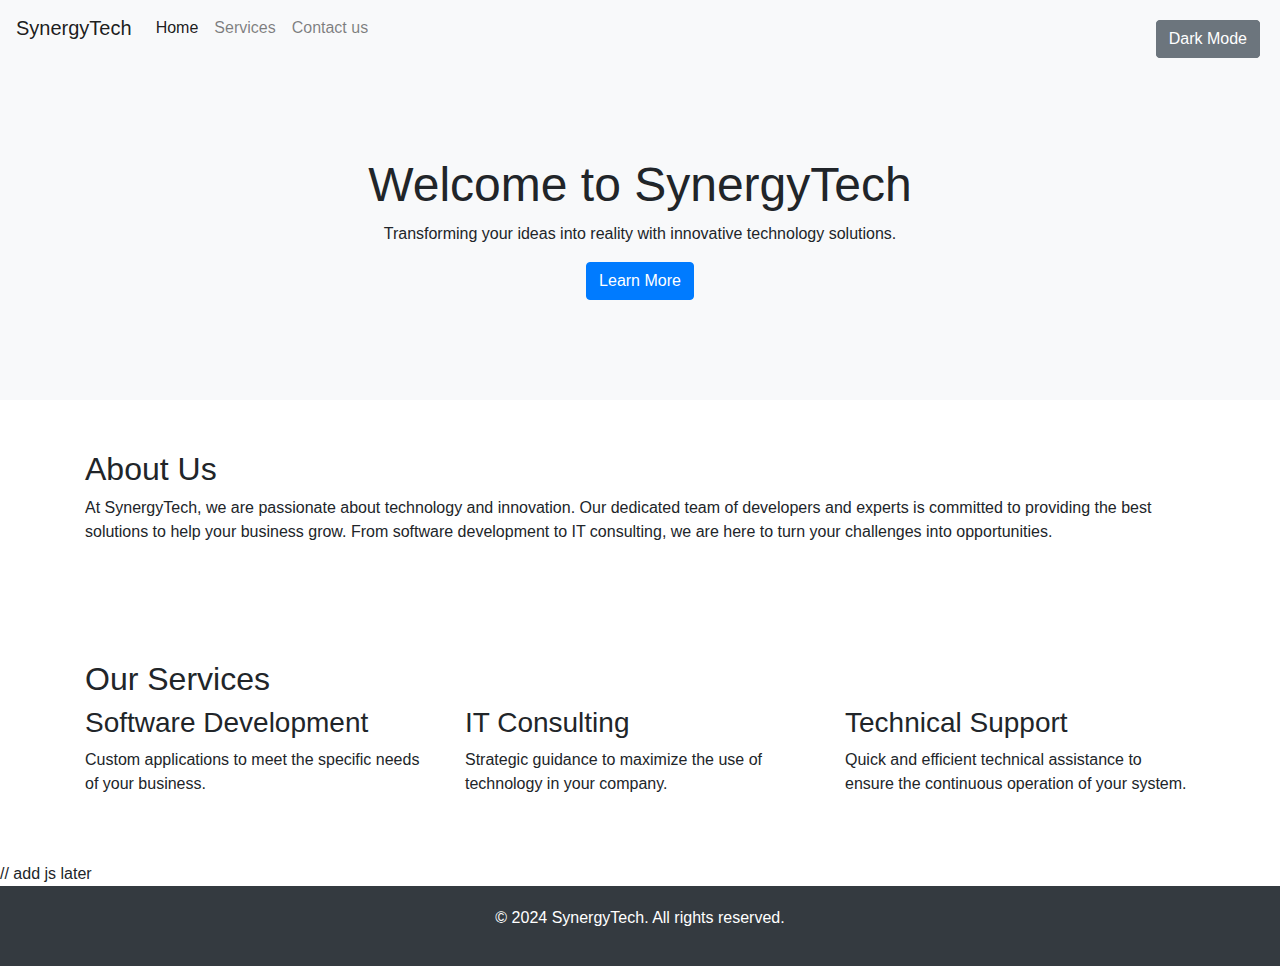
<file: html/home.html>
<!DOCTYPE html>
<html lang="en">
<head>
    <meta charset="UTF-8">
    <meta name="viewport" content="width=device-width, initial-scale=1.0">
    <title>Home | SynergyTech</title>
    <link rel="stylesheet" href="https://stackpath.bootstrapcdn.com/bootstrap/4.5.2/css/bootstrap.min.css">
    <style>
        body {
            transition: background-color 0.5s, color 0.5s;
        }
        .hero {
            background-color: #f8f9fa;
            padding: 100px 0;
            text-align: center;
            transition: background-color 0.5s;
        }
        .hero h1 {
            font-size: 3rem;
        }
        .services, .about, .blog {
            padding: 50px 0;
        }
        .footer {
            background-color: #343a40;
            color: #fff;
            padding: 20px 0;
            text-align: center;
            transition: background-color 0.5s, color 0.5s;
        }
        .dark-mode {
            background-color: #121212;
            color: #e0e0e0;
        }
        .dark-mode .hero {
            background-color: #333;
        }
        .dark-mode .footer {
            background-color: #000;
        }
        .toggle-button {
            position: fixed;
            top: 20px;
            right: 20px;
        }
    </style>
</head>
<body>
    <nav class="navbar navbar-expand-lg navbar-light bg-light">
        <a class="navbar-brand" href="home.html">SynergyTech</a>
        <button class="navbar-toggler" type="button" data-toggle="collapse" data-target="#navbarNav" aria-controls="navbarNav" aria-expanded="false" aria-label="Toggle navigation">
            <span class="navbar-toggler-icon"></span>
        </button>
        <div class="collapse navbar-collapse" id="navbarNav">
            <ul class="navbar-nav mr-auto">
                <li class="nav-item active">
                    <a class="nav-link" href="home.html">Home</a>
                </li>
                <li class="nav-item">
                    <a class="nav-link" href="ourProducts.html">Services</a>
                </li>
                <li class="nav-item">
                    <a class="nav-link" href="contactUs.html">Contact us</a>
                </li>
            </ul>
            <button class="btn btn-secondary toggle-button" onclick="toggleDarkMode()">Dark Mode</button>
        </div>
    </nav>

    <section class="hero">
        <div class="container">
            <h1>Welcome to SynergyTech</h1>
            <p>Transforming your ideas into reality with innovative technology solutions.</p>
            <a href="#" class="btn btn-primary">Learn More</a>
        </div>
    </section>

    <section class="about">
        <div class="container">
            <h2>About Us</h2>
            <p>At SynergyTech, we are passionate about technology and innovation. Our dedicated team of developers and experts is committed to providing the best solutions to help your business grow. From software development to IT consulting, we are here to turn your challenges into opportunities.</p>
        </div>
    </section>

    <section class="services">
        <div class="container">
            <h2>Our Services</h2>
            <div class="row">
                <div class="col-md-4">
                    <h3>Software Development</h3>
                    <p>Custom applications to meet the specific needs of your business.</p>
                </div>
                <div class="col-md-4">
                    <h3>IT Consulting</h3>
                    <p>Strategic guidance to maximize the use of technology in your company.</p>
                </div>
                <div class="col-md-4">
                    <h3>Technical Support</h3>
                    <p>Quick and efficient technical assistance to ensure the continuous operation of your system.</p>
                </div>
            </div>
        </div>
    </section>


// add js later
    <!-- <section class="blog">
        <div class="container">
            <h2>Latest News</h2>
            <div class="row">
                <div class="col-md-4">
                    <h3>How AI is Transforming the IT Sector</h3>
                    <p>Discover the latest trends and advancements in artificial intelligence.</p>
                </div>
                <div class="col-md-4">
                    <h3>Cybersecurity in 2024</h3>
                    <p>Tips and best practices to protect your data.</p>
                </div>
                <div class="col-md-4">
                    <h3>Digital Transformation: The Future of Business</h3>
                    <p>How technology is redefining the corporate world.</p>
                </div>
            </div>
        </div>
    </section> -->

    <section class="footer">
        <div class="container">
            <p>&copy; 2024 SynergyTech. All rights reserved.</p>
        </div>
    </section>

    <button class="btn btn-secondary toggle-button" onclick="toggleDarkMode()"> Dark Mode</button>

    <script>
        function toggleDarkMode() {
            document.body.classList.toggle('dark-mode');
        }
    </script>

    <script src="https://code.jquery.com/jquery-3.5.1.slim.min.js"></script>
    <script src="https://cdn.jsdelivr.net/npm/@popperjs/core@2.5.4/dist/umd/popper.min.js"></script>
    <script src="https://stackpath.bootstrapcdn.com/bootstrap/4.5.2/js/bootstrap.min.js"></script>
</body>
</html>
</file>
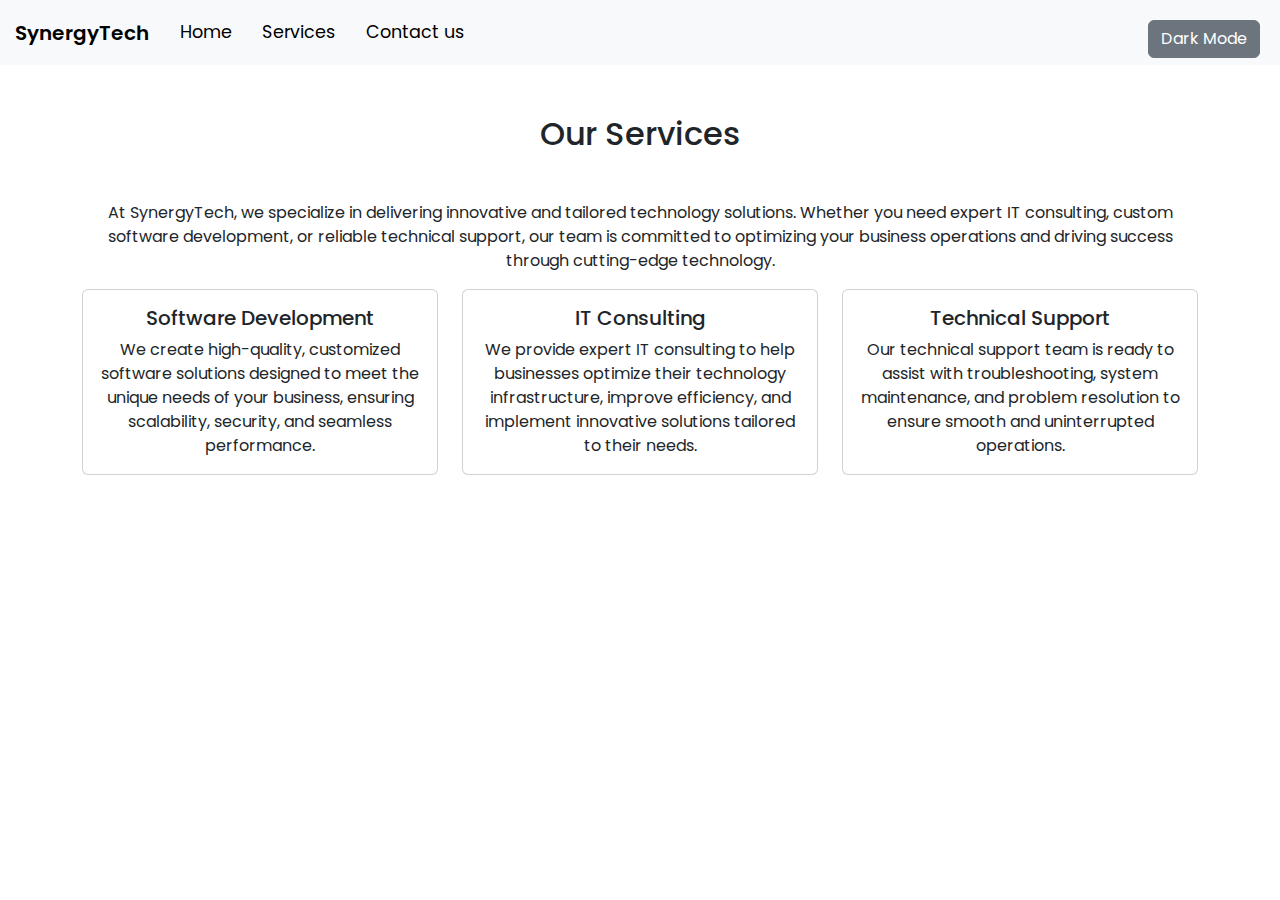
<file: html/services.html>
<!DOCTYPE html>
<html lang="pt-br">
<head>
    <meta charset="UTF-8">
    <meta name="viewport" content="width=device-width, initial-scale=1.0">
    <title>Our Services</title>
    <link href="https://cdn.jsdelivr.net/npm/bootstrap@5.3.3/dist/css/bootstrap.min.css" rel="stylesheet" integrity="sha384-QWTKZyjpPEjISv5WaRU9OFeRpok6YctnYmDr5pNlyT2bRjXh0JMhjY6hW+ALEwIH" crossorigin="anonymous">
    <script src="https://cdn.jsdelivr.net/npm/bootstrap@5.3.0/dist/js/bootstrap.bundle.min.js"></script>
    <link rel="stylesheet" href="style.css">
</head>
<body>
    <nav class="navbar navbar-expand-lg navbar-light bg-light" style="height: 65px;">
        <a class="navbar-brand" href="index.html">SynergyTech</a>
        <button class="navbar-toggler" type="button" data-toggle="collapse" data-target="#navbarNav" aria-controls="navbarNav" aria-expanded="false" aria-label="Toggle navigation">
            <span class="navbar-toggler-icon"></span>
        </button>
        <div class="collapse navbar-collapse" id="navbarNav">
            <ul class="navbar-nav mr-auto">
                <li class="nav-item active">
                    <a class="nav-link" href="index.html">Home</a>
                </li>
                <li class="nav-item">
                    <a class="nav-link" href="services.html">Services</a>
                </li>
                <li class="nav-item">
                    <a class="nav-link" href="contactUs.html">Contact us</a>
                </li>
            </ul>
            <button class="btn btn-secondary toggle-button" onclick="toggleDarkMode()">Dark Mode</button>
        </div>
    </nav>

    <section class="services">
        <div class="container text-center">
            <h2 class="mb-5">Our Services</h2>
            <p>At SynergyTech, we specialize in delivering innovative and tailored technology solutions. Whether you need expert IT consulting, custom software development, or reliable technical support, our team is committed to optimizing your business operations and driving success through cutting-edge technology.</p>
            <div class="row">
                <div class="col-md-4">
                    <div class="card">
                        <!-- <img src="service1.jpg" class="card-img-top" alt="Service 1"> -->
                        <div class="card-body">
                            <h5 class="card-title">Software Development</h5>
                            <p class="card-text">We create high-quality, customized software solutions designed to meet the unique needs of your business, ensuring scalability, security, and seamless performance.                            </p>
                        </div>
                    </div>
                </div>
                <div class="col-md-4">
                    <div class="card">
                        <!-- <img src="service2.jpg" class="card-img-top" alt="Service 2"> -->
                        <div class="card-body">
                            <h5 class="card-title">IT Consulting</h5>
                            <p class="card-text">We provide expert IT consulting to help businesses optimize their technology infrastructure, improve efficiency, and implement innovative solutions tailored to their needs.                            </p>
                        </div>
                    </div>
                </div>
                <div class="col-md-4">
                    <div class="card">
                        <!-- <img src="service3.jpg" class="card-img-top" alt="Service 3"> -->
                        <div class="card-body">
                            <h5 class="card-title">Technical Support</h5>
                            <p class="card-text">Our technical support team is ready to assist with troubleshooting, system maintenance, and problem resolution to ensure smooth and uninterrupted operations.                            </p>
                        </div>
                    </div>
                </div>
            </div>
        </div>
    </section>
    
    <script>
        function toggleDarkMode() {
            document.body.classList.toggle('dark-mode');
        }
    </script>


</body>
</html>
</file>
<file: html/style.css>
@import url('https://fonts.googleapis.com/css2?family=Poppins:ital,wght@0,100;0,200;0,300;0,400;0,500;0,600;0,700;0,800;0,900;1,100;1,200;1,300;1,400;1,500;1,600;1,700;1,800;1,900&display=swap');

body {
    transition: background-color 0.3s, color 0.3s;
    min-height: 100vh;
    display: flex;
    flex-direction: column;
    font-family: 'Poppins', sans-serif; 
}
.hero {
    /* padding: 100px 0; */
    text-align: center;
    transition: background-color 0.5s;
}
.hero h1 {
    font-size: 3rem;
    margin-top: 10px;
}
.services, .about, .blog {
    padding: 50px 0;
}
.footer {
    background-color: #343a40;
    color: #fff;
    padding: 20px 0;
    text-align: center;
    transition: background-color 0.5s, color 0.5s;
    margin-top: auto;
}
.dark-mode {
    background-color: #121212;
    color: #e0e0e0;
}
/* .dark-mode .hero {
    background-color: #333;
} */
.dark-mode .footer {
    background-color: #000;
}
.toggle-button {
    position: fixed;
    top: 20px;
    right: 20px;
    cursor: pointer;
}
.hero, .footer, .services, .about {
    transition: background-color 0.5s, color 0.5s;
    display: flex;
    flex-direction: column;
    justify-content: center;
    align-items: center;
    text-align: center;
}

.navbar {
    background-color: #333; 
    padding: 15px;
}

.navbar .navbar-brand {
    font-family: 'Poppins', sans-serif; 
    font-weight: 600;
    color: #000000; 
}

.navbar .navbar-nav .nav-link {
    color: #000000; 
    padding: 10px 15px;
    font-size: 1.1rem;
}

.navbar .navbar-nav .nav-link:hover {
    color: #4c4646ad; 
}

.navbar-toggler-icon {
    background-color: #fff; 
}

 .main-content {
    text-align: justify;
    align-items: center;
    justify-content: center;
    display: flex;
    flex-direction: column; 
}

h1 {
    margin-top: 20px; 
}

.subtitle h5{
    margin-top: 0;
    max-width: 800px; 
    width: 100%; 
    margin: 20px 0; 
}

form {
    margin-top: 40px;
}
.social-container {
    display: flex;
    flex-direction: column;
    align-items: center;
    margin-top: 10px;
}
.social-icons  {
    display: flex;
    gap: 20px; 
    justify-content: center;
    align-items: center;
    display: flex;
}
  
.social-icon {
    font-size: 40px; 
    color: #000; 
    text-decoration: none; 
    transition: color 0.3s ease; 
}
  
.social-icon:hover {
    color: #fff;
    background-color: #000;
    border-radius: 50%; 
    padding: 10px;
}
</file>
